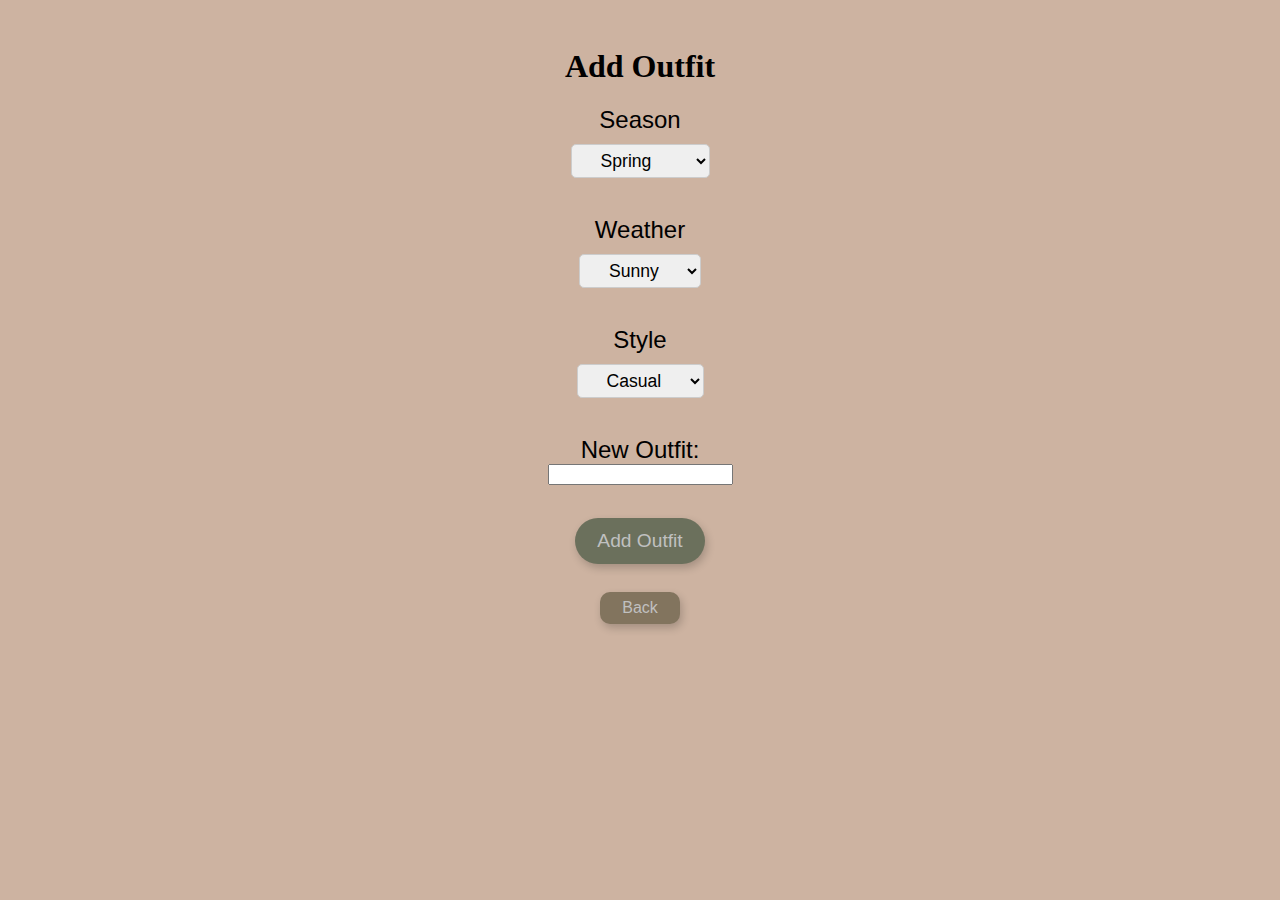
<file: templates/add.html>
<!DOCTYPE html>
<html lang="en">
    <head>
        <meta charset="UTF-8">
        <meta name="viewport" content="width=device-width, initial-scale=1.0">
        <title>Add Outfit</title>
        <link rel="stylesheet" href="../static/style.css">
    </head>
    <body>
        <h1 class="add-title">Add Outfit</h1>
        <form id="outfit-form">
            <label for="season">Season</label>
            <select id="season" name="season">
                <option value="spring">Spring</option>
                <option value="summer">Summer</option>
                <option value="fall">Fall</option>
                <option value="winter">Winter</option>
            </select><br>

            <label for="weather">Weather</label>
            <select id="weather" name="weather">
                <option value="sunny">Sunny</option>
                <option value="rainy">Rainy</option>
            </select><br>

            <label for="style">Style</label>
            <select id="style" name="style">
                <option value="casual">Casual</option>
                <option value="formal">Formal</option>
                <option value="sporty">Sporty</option>
                <option value="chic">Chic</option>
            </select><br>

            <label for="new_outfit">New Outfit:</label>
            <input type="text" id="new_outfit" name="new_outfit" required><br>

            <input type="submit" class="button" value="Add Outfit">
        </form><br>

        <a href="index.html" class="back-button">Back</a>
    </body>
</html>
</file>
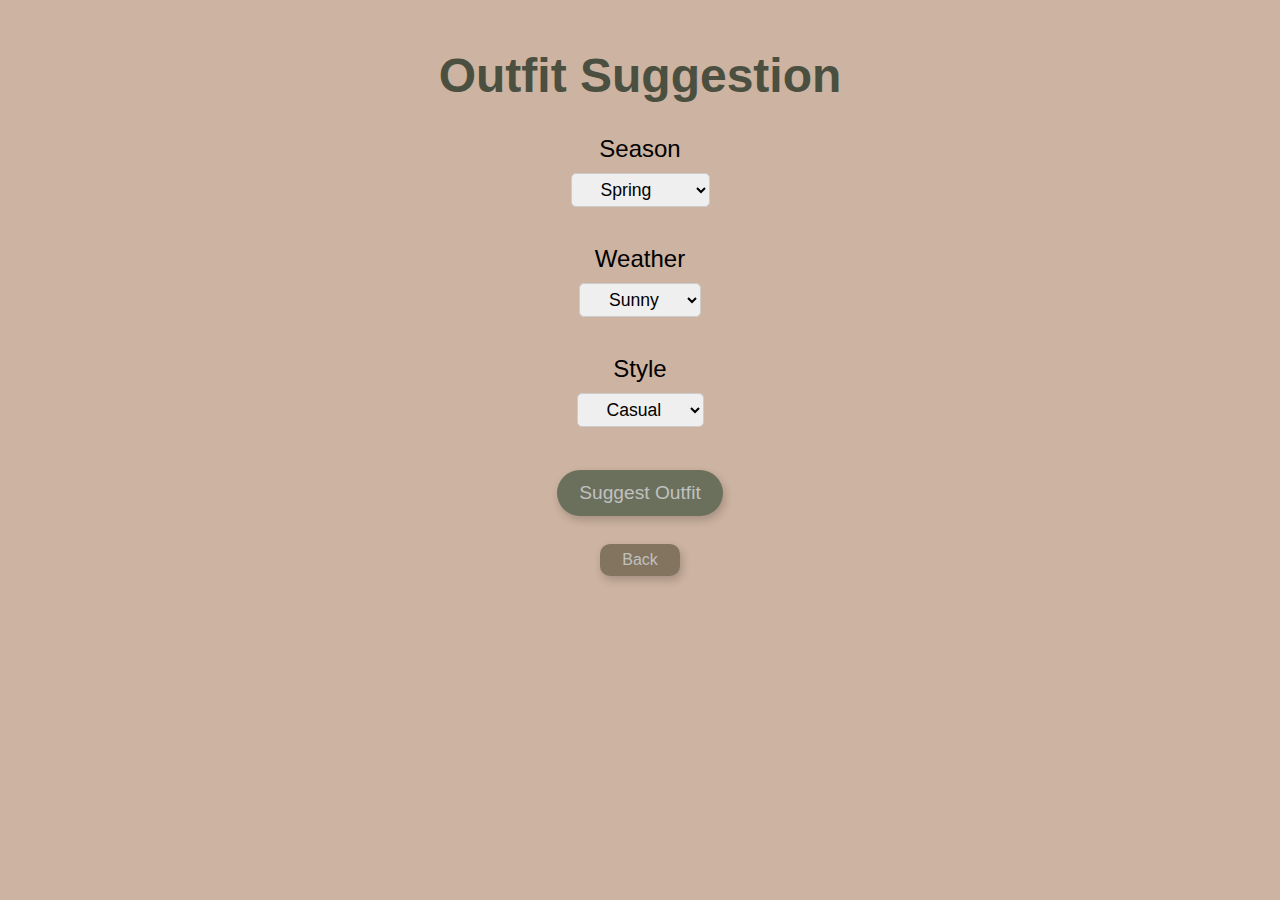
<file: templates/suggest.html>
<!DOCTYPE html>
<html lang="en">
    <head>
        <title>Suggested Outfit</title>
        <meta charset="UTF-8">
        <meta name="viewport" content="width=device-width, initial-scale=1.0">
        <link rel="stylesheet" href="../static/style.css">
    </head>
    <body>
        <h1 class="suggest-title">Outfit Suggestion</h1>
        <form id="outfit-form">
            <label for="season">Season</label>
            <select id="season" name="season">
                <option value="spring">Spring</option>
                <option value="summer">Summer</option>
                <option value="fall">Fall</option>
                <option value="winter">Winter</option>
            </select>
            <br>

            <label for="weather">Weather</label>
            <select id="weather" name="weather">
                <option value="sunny">Sunny</option>
                <option value="rainy">Rainy</option>
            </select>
            <br>

            <label for="style">Style</label>
            <select id="style" name="style">
                <option value="casual">Casual</option>
                <option value="formal">Formal</option>
                <option value="sporty">Sporty</option>
                <option value="chic">Chic</option>
            </select><br>
            
            <button type="submit" class="button">Suggest Outfit</button>
        </form><br>

        <a href="index.html" class="back-button">Back</a>
    </body>
</html>
</file>
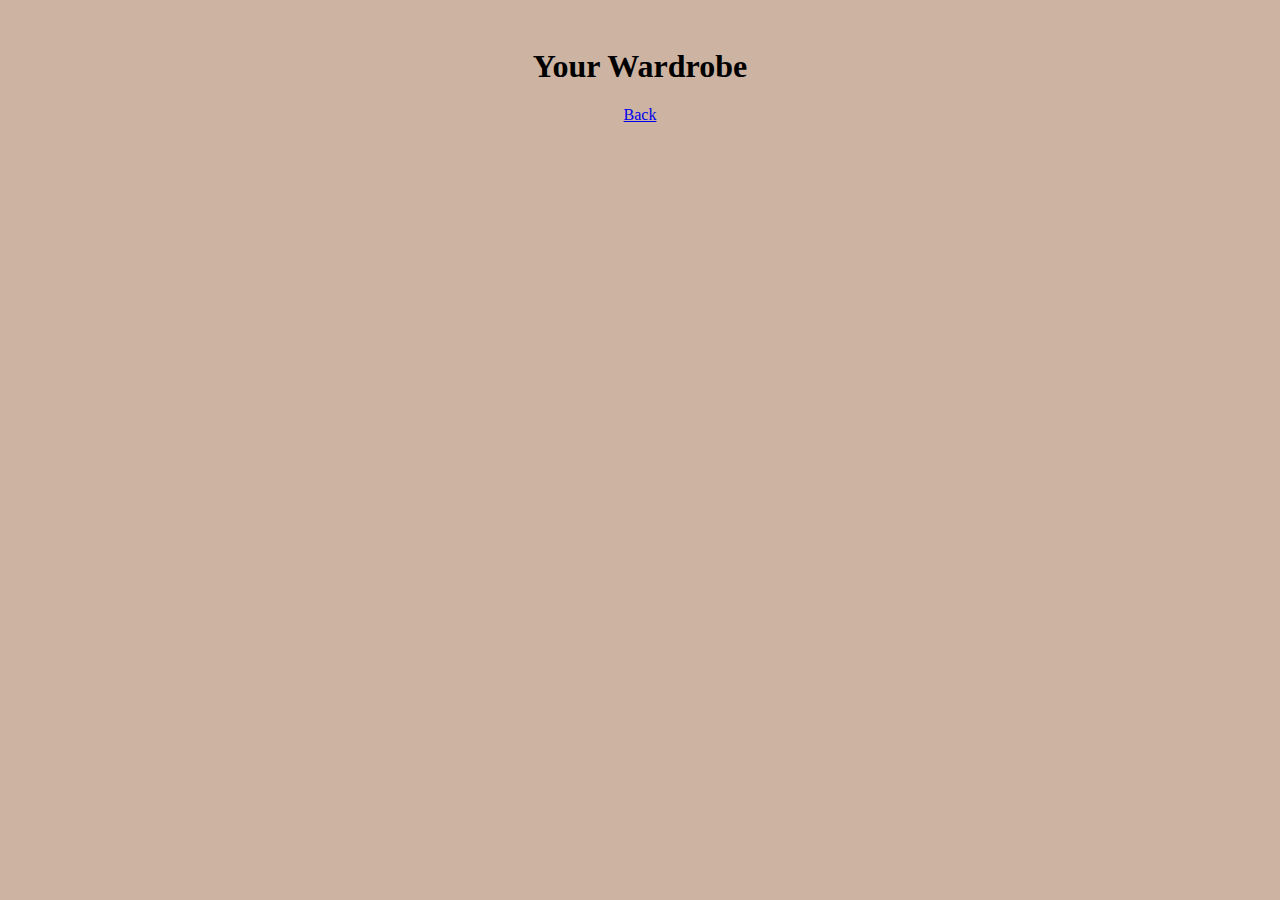
<file: templates/wardrobe.html>
<!DOCTYPE html>
<html lang="en">
    <head>
        <title>Wardrobe</title>
        <meta charset="UTF-8">
        <meta name="viewport" content="width=device-width, initial-scale=1.0">
        <link rel="stylesheet" href="../static/style.css">
    </head>
    <body>
        <h1>Your Wardrobe</h1>
        <a href="index.html">Back</a>
    </body>
</html>
</file>
<file: static/style.css>
body {
    margin: 3em;
    background-color: #cdb3a1;
    text-align: center;
}

.title {
    font-family: 'Bodoni MT', Serif;
    font-size: 3rem;
    color: #fffffff8;
}

.title-container {
    background-image: url('/pictures/wardrobe-design-1024x768.jpg'); 
    background-size: cover;         
    background-position: center;    
    padding: 200px;                 
    text-align: center;            
    border-radius: 15px;            
    box-shadow: 0px 4px 10px rgba(0, 0, 0, 0.2); 
    background-color: rgba(0, 0, 0, 0.5); 
    background-blend-mode: overlay;
}


.button-container {
    display: flex;
    flex-direction: row;
    justify-content: center;
    align-items: center;
    gap: 4px;
    margin-top: 20px;
}

.button {
    display: inline-block;
    background-color: #6b705c;
    color: #c0c0c0;
    font-size: 1.2rem;
    padding: 10px 20px;
    margin: 5px;
    border-radius: 25px;
    text-decoration: none;
    box-shadow: 2px 4px 8px rgba(0, 0, 0, 0.2);
    transition: all 0.3s ease-in-out;
    border: 2px solid transparent;
}

.button:hover {
    background-color: #b7b7a4;
    color: #fff;
    box-shadow: 3px 5px 10px rgba(0, 0, 0, 0.3);
    transform: scale(1.05);
}

.button:active {
    background-color: #3c3f32;
    box-shadow: inset 2px 2px 5px rgba(0, 0, 0, 0.2);
    transform: scale(0.95);
}

.suggest-title{
    font-family: 'Gill Sans', 'Gill Sans MT', Calibri, 'Trebuchet MS', sans-serif;
    font-size: 3rem;
    color: #4b4f40;
}
#outfit-form {
    display: flex;
    flex-direction: column;
    align-items: center;
    margin-top: 20px;
    font-family: 'Gill Sans', 'Gill Sans MT', Calibri, 'Trebuchet MS', sans-serif;
    font-size: 1.5rem;
}
select {
    padding: 5px;
    margin: 10px 0;
}
.submit {
    margin: 10px;
    padding: 10px 20px;
    cursor: pointer;
    background-color: #6b705c;
    color: #fff;
    border: none;
    border-radius: 25px;
    font-size: 1.2rem;
    transition: background-color 0.3s ease;
    font-family: 'Gill Sans', 'Gill Sans MT', sans-serif;
}
.submit:hover {
    background-color: #3c3f32;
}
#outfit-list {
    margin-top: 20px;
}
#season, #weather, #style {
    padding: 5px 25px;
    border: 1px solid #ccc;
    border-radius: 5px;
    font-family: 'Gill Sans', 'Gill Sans MT', sans-serif;
    font-size: 1.1rem;
}
.back-button {
    margin-top: 20px;
    display: inline-block;
    background-color: #82745e;
    color: #c0c0c0;
    font-size: 1rem;
    padding: 5px 20px;
    margin: 5px;
    border-radius: 10px;
    text-decoration: none;
    box-shadow: 2px 4px 8px rgba(0, 0, 0, 0.2);
    transition: all 0.3s ease-in-out;
    border: 2px solid transparent;
    cursor: pointer;
    font-family: 'Gill Sans', 'Gill Sans MT', sans-serif;
}
.back-button:hover {
    background-color: #b7b7a4;
    color: #fff;
    box-shadow: 3px 5px 10px rgba(0, 0, 0, 0.3);
    transform: scale(1.05);
}
</file>
